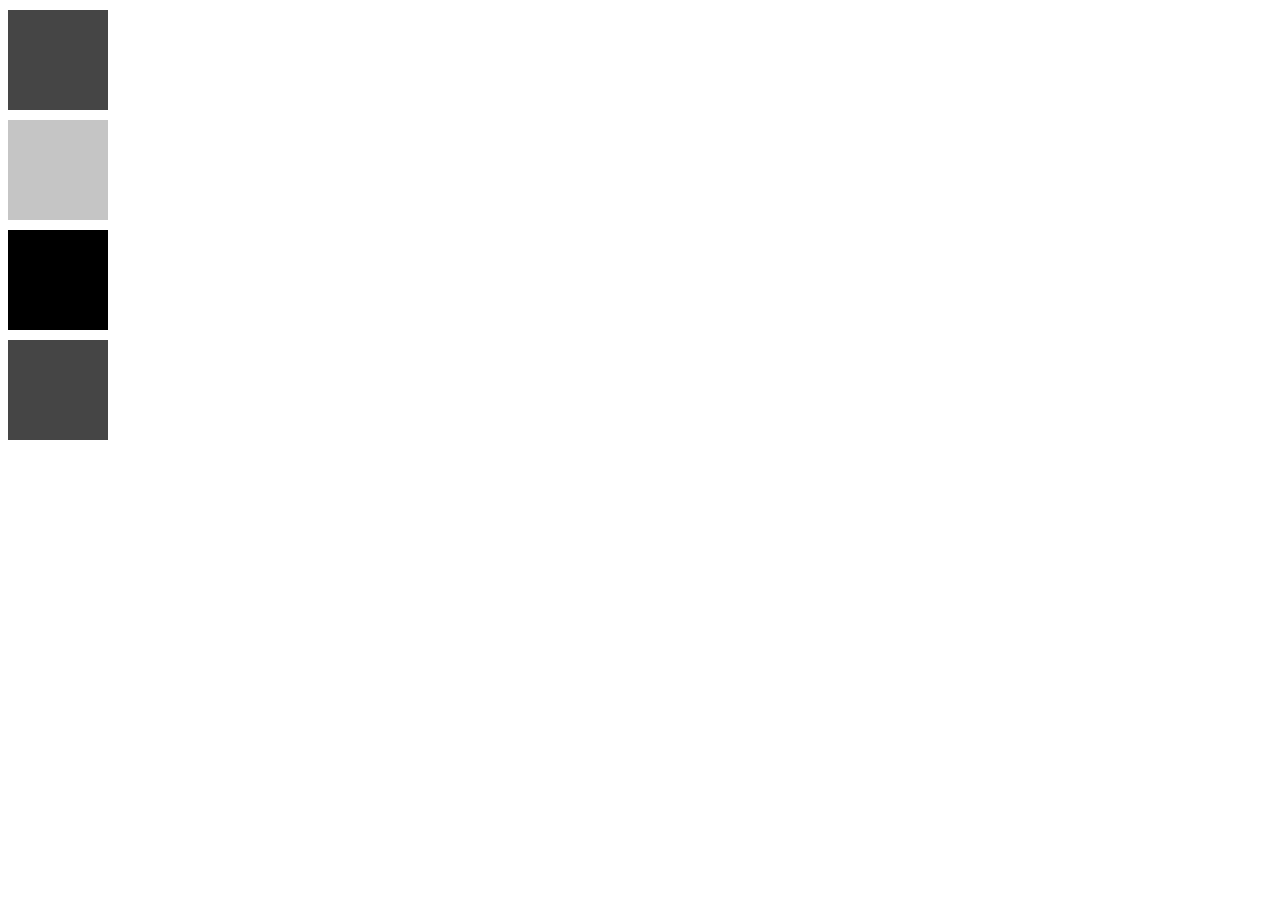
<file: colour-functions/index.html>
<!DOCTYPE html>
<html lang="en">

<head>
    <meta charset="UTF-8">
    <meta name="viewport" content="width=device-width, initial-scale=1.0">
    <meta http-equiv="X-UA-Compatible" content="ie=edge">
    <title>Document</title>
    <link rel="stylesheet" href="style.css">
</head>

<body>
    <div class="box"></div>
    <div class="box lighten"></div>
    <div class="box darken"></div>
    <div class="box opacify"></div>
</body>

</html>
</file>
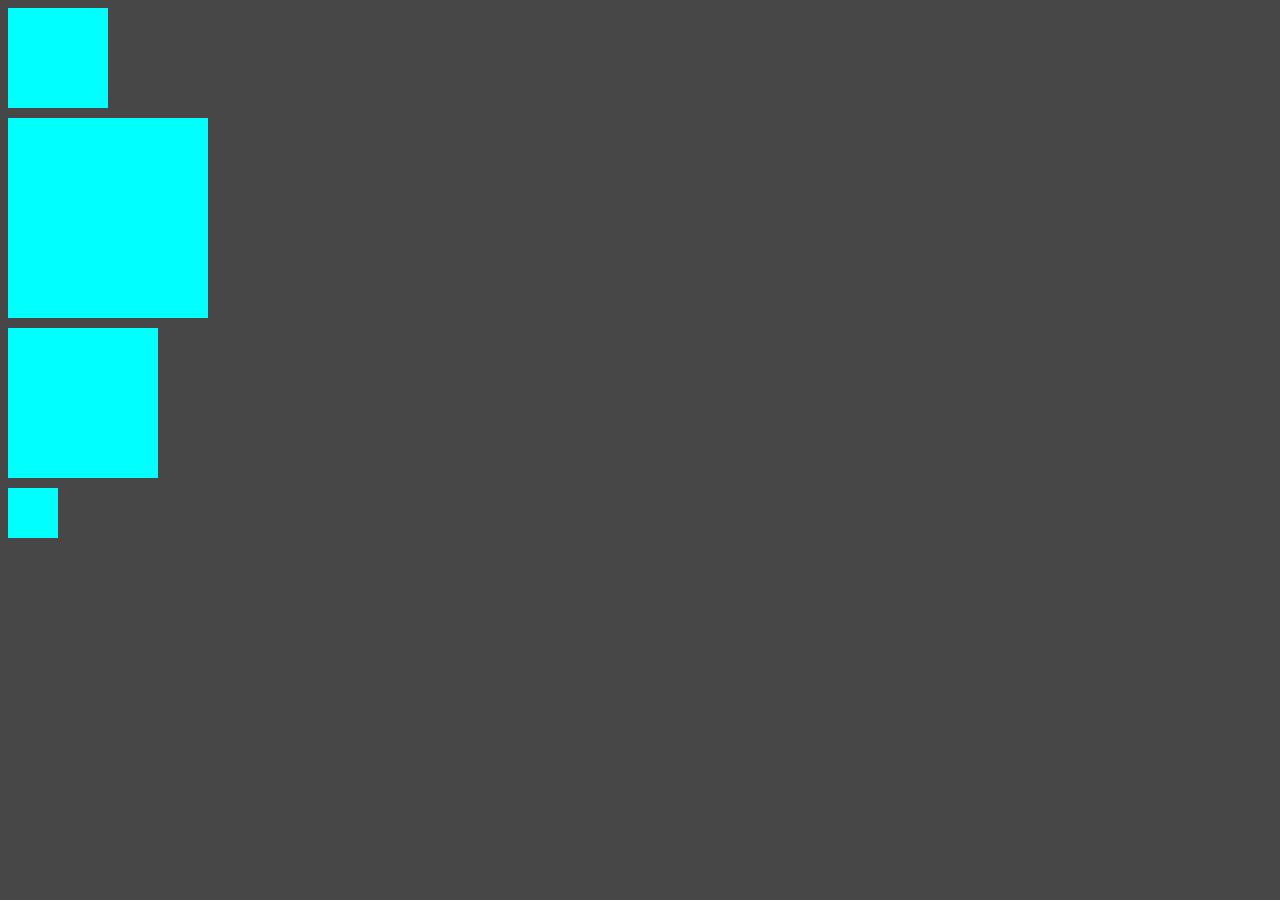
<file: operations/index.html>
<!DOCTYPE html>
<html lang="en">

<head>
    <meta charset="UTF-8">
    <meta name="viewport" content="width=device-width, initial-scale=1.0">
    <meta http-equiv="X-UA-Compatible" content="ie=edge">
    <title>Document</title>
    <link rel="stylesheet" href="styles.css">
</head>

<body>
    <div class="box1"></div>
    <div class="box2"></div>
    <div class="box3"></div>
    <div class="box4"></div>
    <div class="box5"></div>
</body>

</html>
</file>
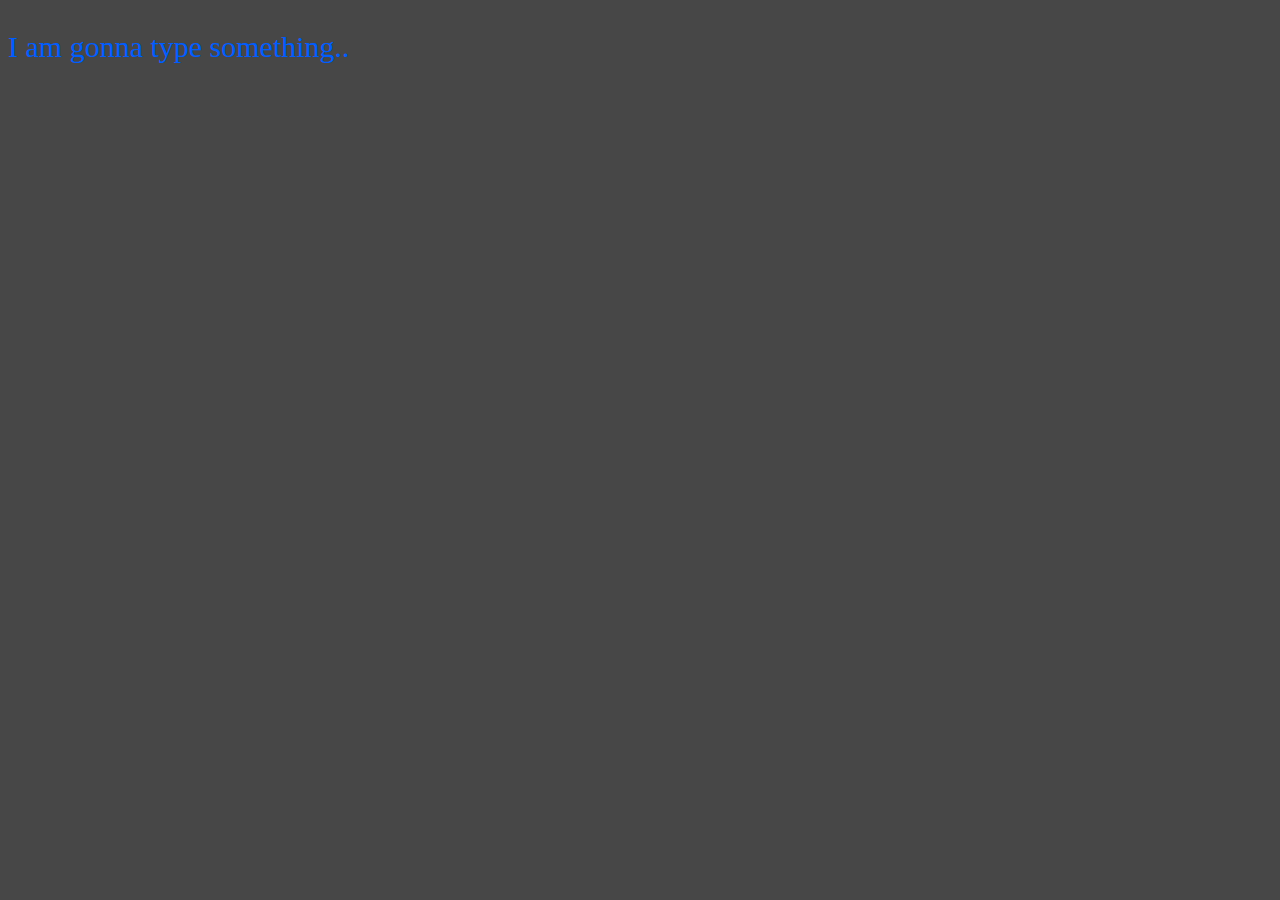
<file: variables/index.html>
<!DOCTYPE html>
<html lang="en">

<head>
    <meta charset="UTF-8">
    <meta name="viewport" content="width=device-width, initial-scale=1.0">
    <meta http-equiv="X-UA-Compatible" content="ie=edge">
    <title>Document</title>
    <link rel="stylesheet" href="style.css">
</head>

<body>
    <p>I am gonna type something..</p>
</body>

</html>
</file>
<file: colour-functions/style.css>
body .box {
  height: 100px;
  width: 100px;
  background-color: #454545;
  margin-top: 10px;
}

body .lighten {
  background-color: #c5c5c5;
}

body .darken {
  background-color: black;
}

body .opacify {
  background-color: #454545;
}
/*# sourceMappingURL=style.css.map */
</file>
<file: operations/styles.css>
body {
  background-color: #474747;
}

body .box1 {
  height: 100px;
  width: 100px;
  background-color: cyan;
}

body .box3 {
  margin-top: 10px;
  height: 150px;
  width: 150px;
  background-color: cyan;
}

body .box4 {
  margin-top: 10px;
  height: 0px;
  width: 0px;
  background-color: cyan;
}

body .box2 {
  margin-top: 10px;
  height: 200px;
  width: 200px;
  background-color: cyan;
}

body .box5 {
  margin-top: 10px;
  height: 50px;
  width: 50px;
  background-color: cyan;
}
/*# sourceMappingURL=styles.css.map */
</file>
<file: variables/style.css>
body {
  background-color: #474747;
  color: #005dff;
  font-family: "Lato";
  font-size: 30px;
}
/*# sourceMappingURL=style.css.map */
</file>
